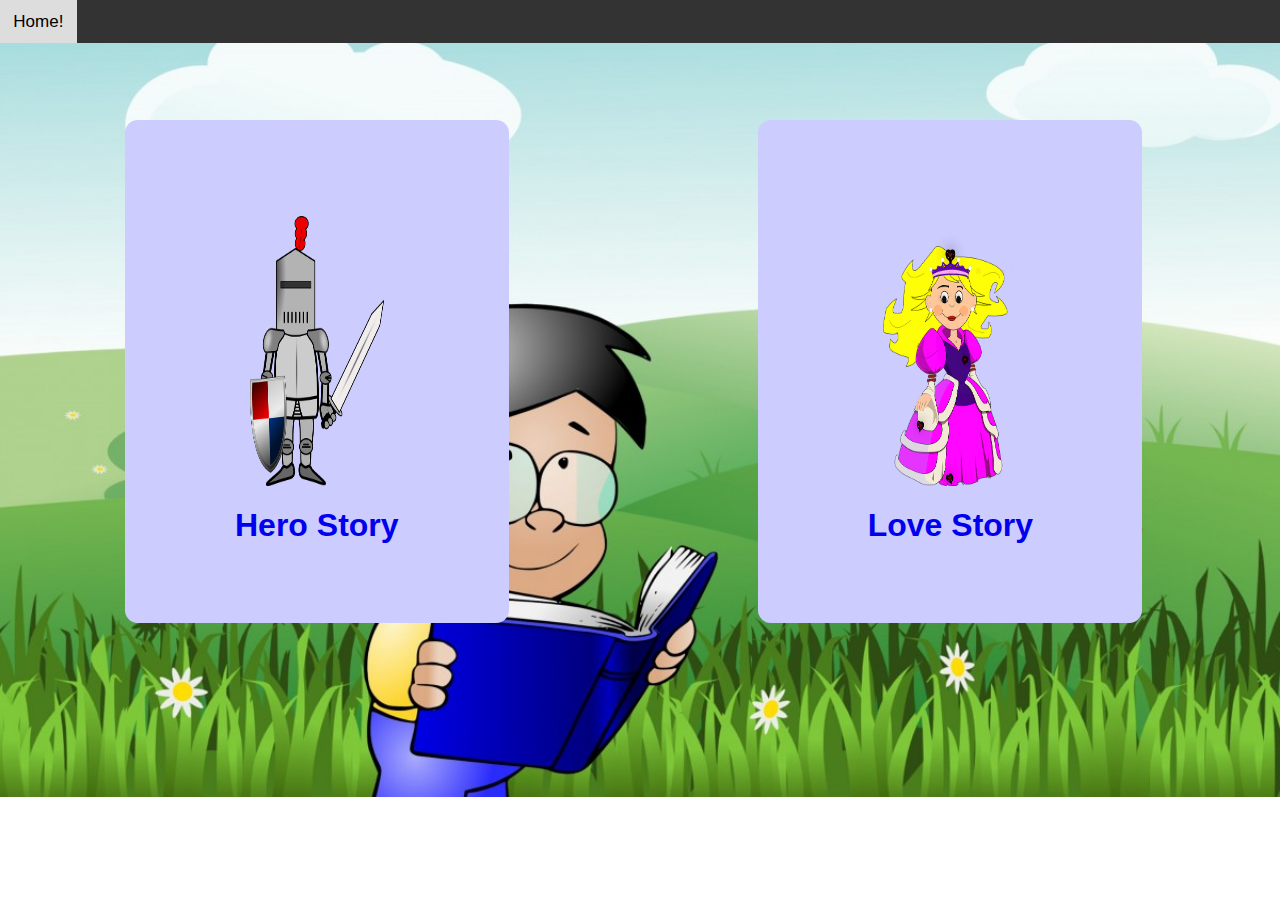
<file: index.html>
<html id="doc">
<head>
  <link rel="stylesheet" href="homestyle.css"/>
</head>
<body>
	
	
	<nav>
		<div class="topnav">
			<a id="btns">Home!</a>
			
		</div>
	</nav>
	<div id="icons">
		<a href="heroPage.html"><div id="hero" class="storyChoice">
			<img src="knight.png">
			<h1 class="title">Hero Story</h1>
		</div></a>
		<a href="lovePage.html"><div id="love" class="storyChoice">
			<img src="princess.png">
			<h1 class="title">Love Story</h1>
		</div></a>
	</div>
</body>
</html>
</file>
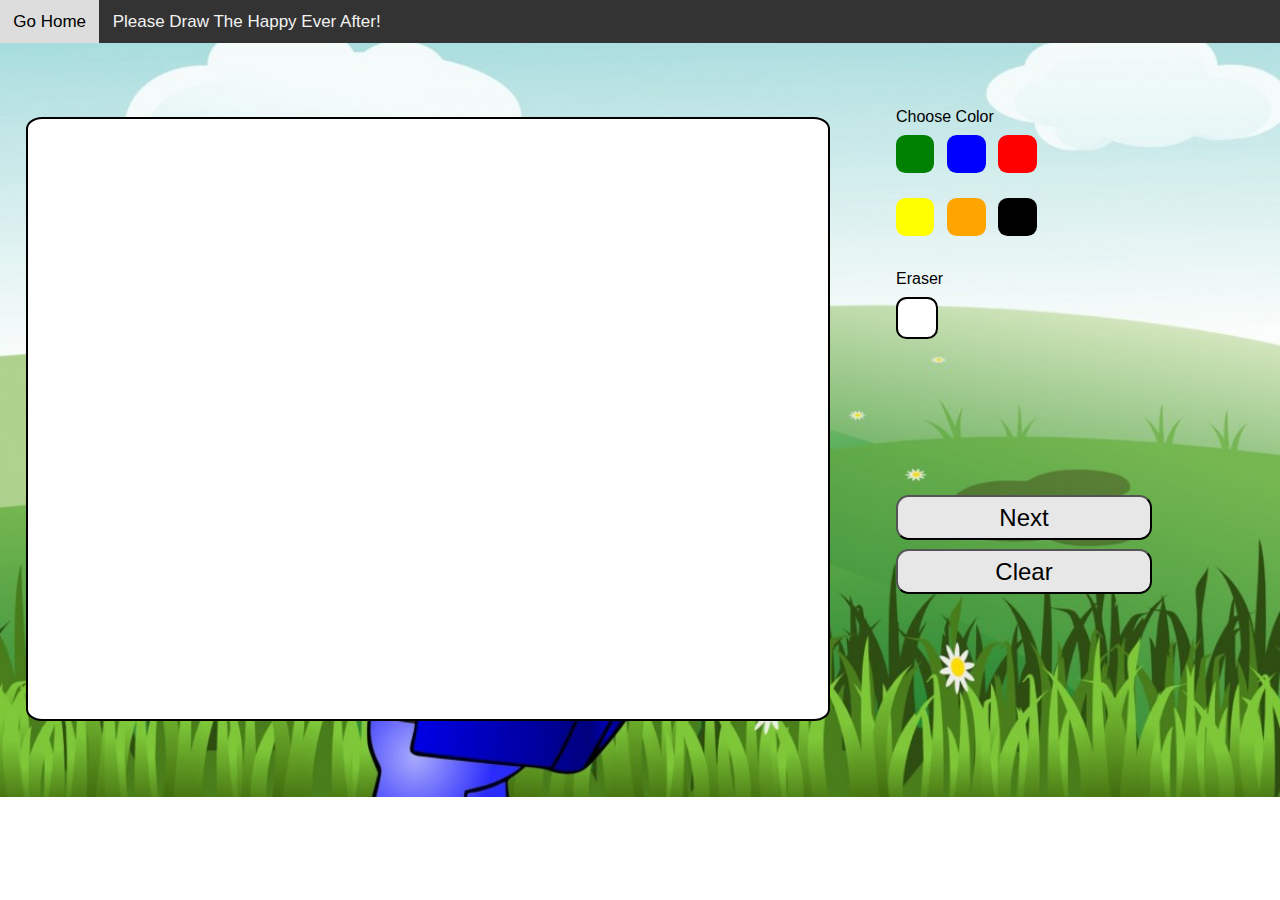
<file: happyend.html>
<html id="doc">
        <head>
          <link rel="stylesheet" href="drawingStyle.css">
          <script src="https://ajax.googleapis.com/ajax/libs/jquery/1.7.2/jquery.min.js" type="text/javascript"></script>
          <script src="java.js" type="text/javascript"></script>
        </head>
        <body onload="init()">
            <nav>
                <div class="topnav">
                    <a id="btns" href="index.html">Go Home</a>
                    <a id="btns" >Please Draw The Happy Ever After!</a>
                </div>
            </nav>
            <div>
                
            </div>
            <canvas id="can" name="can" width="800%" height="600%" style="border-radius:2%;position:absolute;top:13%;left:2%;border:2px solid;background:white;touch-action:none;"></canvas>
                <div style="position:absolute;top:12%;left:70%;">Choose Color</div>
                <div style="border-radius:25%;position:absolute;top:15%;left:70%;width:3vw;height:3vw;background:green;" id="green" onclick="color(this)"></div>
                <div style="border-radius:25%;position:absolute;top:15%;left:74%;width:3vw;height:3vw;background:blue;" id="blue" onclick="color(this)"></div>
                <div style="border-radius:25%;position:absolute;top:15%;left:78%;width:3vw;height:3vw;background:red;" id="red" onclick="color(this)"></div>
                <div style="border-radius:25%;position:absolute;top:22%;left:70%;width:3vw;height:3vw;background:yellow;" id="yellow" onclick="color(this)"></div>
                <div style="border-radius:25%;position:absolute;top:22%;left:74%;width:3vw;height:3vw;background:orange;" id="orange" onclick="color(this)"></div>
                <div style="border-radius:25%;position:absolute;top:22%;left:78%;width:3vw;height:3vw;background:black;" id="black" onclick="color(this)"></div>
                <div style="border-radius:25%;position:absolute;top:30%;left:70%;">Eraser</div>
                <div style="border-radius:25%;position:absolute;top:33%;left:70%;width:3vw;height:3vw;background:white;border:2px solid;" id="white" onclick="color(this)"></div>
            
                <input type="button" value="Next" name="image" class="buttons" id="btn" onclick="save()" style="position:absolute;top:55%;left:70%;">
        
                <input type="button" value="Clear" class="buttons" id="clr"  style="position:absolute;top:61%;left:70%;">
    
        </body>
        <script>
            
            function save(){
                    
                var canvas = document.getElementById("can");
                localStorage.setItem("ending", canvas.toDataURL());
                window.location.href = "showStory2.html";
            }
    
            document.getElementById("clr").addEventListener("click", function() {
            var m = confirm("Want to clear");
            if (m) {
                ctx.clearRect(0, 0, w, h);
                document.getElementById("canvasimg").style.display = "none";
            }
            });
    
            var canvas, ctx, flag = false,
            prevX = 0,
            currX = 0,
            prevY = 0,
            currY = 0,
            dot_flag = false;
    
            var x = "black",
            y = 10;
    
            function init() {
            canvas = document.getElementById('can');
            ctx = canvas.getContext("2d");
            w = canvas.width;
            h = canvas.height;
    
            canvas.addEventListener("mousemove", function (e) {
                findxy('move', e)
            }, false);
            canvas.addEventListener("mousedown", function (e) {
                findxy('down', e)
            }, false);
            canvas.addEventListener("mouseup", function (e) {
                findxy('up', e)
            }, false);
            canvas.addEventListener("mouseout", function (e) {
                findxy('out', e)
            }, false);
            canvas.addEventListener("touchstart", function (e) {
            mousePos = getTouchPos(canvas, e);
            var touch = e.touches[0];
            var mouseEvent = new MouseEvent("mousedown", {
            clientX: touch.clientX,
            clientY: touch.clientY
            });
            canvas.dispatchEvent(mouseEvent);
            }, false);
            canvas.addEventListener("touchend", function (e) {
            var mouseEvent = new MouseEvent("mouseup", {});
            canvas.dispatchEvent(mouseEvent);
            }, false);
            canvas.addEventListener("touchmove", function (e) {
            var touch = e.touches[0];
            var mouseEvent = new MouseEvent("mousemove", {
            clientX: touch.clientX,
            clientY: touch.clientY
            });
            canvas.dispatchEvent(mouseEvent);
            }, false);
            // Prevent scrolling when touching the canvas
            document.body.addEventListener("touchstart", function (e) {
            if (e.target == canvas) {
            e.preventDefault();
            }
            }, false);
            document.body.addEventListener("touchend", function (e) {
            if (e.target == canvas) {
            e.preventDefault();
            }
            }, false);
            document.body.addEventListener("touchmove", function (e) {
            if (e.target == canvas) {
            e.preventDefault();
            }
            }, false);
            }
    
            function color(obj) {
            switch (obj.id) {
                case "green":
                    x = "green";
                    break;
                case "blue":
                    x = "blue";
                    break;
                case "red":
                    x = "red";
                    break;
                case "yellow":
                    x = "yellow";
                    break;
                case "orange":
                    x = "orange";
                    break;
                case "black":
                    x = "black";
                    break;
                case "white":
                    x = "white";
                    break;
            }
            if (x == "white") y = 20;
            else y = 10;
    
            }
    
            function draw() {
    
            ctx.strokeStyle = x;
            ctx.arc(currX, currY, y, 20, Math.PI*2, true);
            ctx.lineWidth = y;
    
    
            // Set the line "cap" style to round, so lines at different angles can join into each other
            ctx.lineCap = "round";
            //ctx.lineJoin = "round";
    
    
            // Draw a filled line
            ctx.beginPath();
    
            // First, move to the old (previous) position
            ctx.moveTo(prevX,prevY);
    
            // Now draw a line to the current touch/pointer position
            ctx.lineTo(currX,currY);
    
            // Set the line thickness and draw the line
            ctx.lineWidth = y;
            ctx.stroke();
    
            ctx.closePath();
    
            // Update the last position to reference the current position
            prevX=currX;
            prevY=currY;
            }
    
    
    
    
    
    
            function findxy(res, e) {
            if (res == 'down') {
                prevX = currX;
                prevY = currY;
                currX = e.clientX - canvas.offsetLeft;
                currY = e.clientY - canvas.offsetTop;
    
                flag = true;
                dot_flag = true;
                if (dot_flag) {
                    ctx.beginPath();
                    ctx.fillStyle = x;
                    ctx.fillRect(currX, currY, 2, 2);
                    ctx.closePath();
                    dot_flag = false;
                }
            }
            if (res == 'up' || res == "out") {
                flag = false;
            }
            if (res == 'move') {
                if (flag) {
                    prevX = currX;
                    prevY = currY;
                    currX = e.clientX - canvas.offsetLeft;
                    currY = e.clientY - canvas.offsetTop;
                    draw();
                }
            }
            }
    
            // Get the position of a touch relative to the canvas
            function getTouchPos(canvasDom, touchEvent) {
            var rect = canvasDom.getBoundingClientRect();
            return {
            x: touchEvent.touches[0].clientX - rect.left,
            y: touchEvent.touches[0].clientY - rect.top
            };
            }
        </script>
        
    <html>
</file>
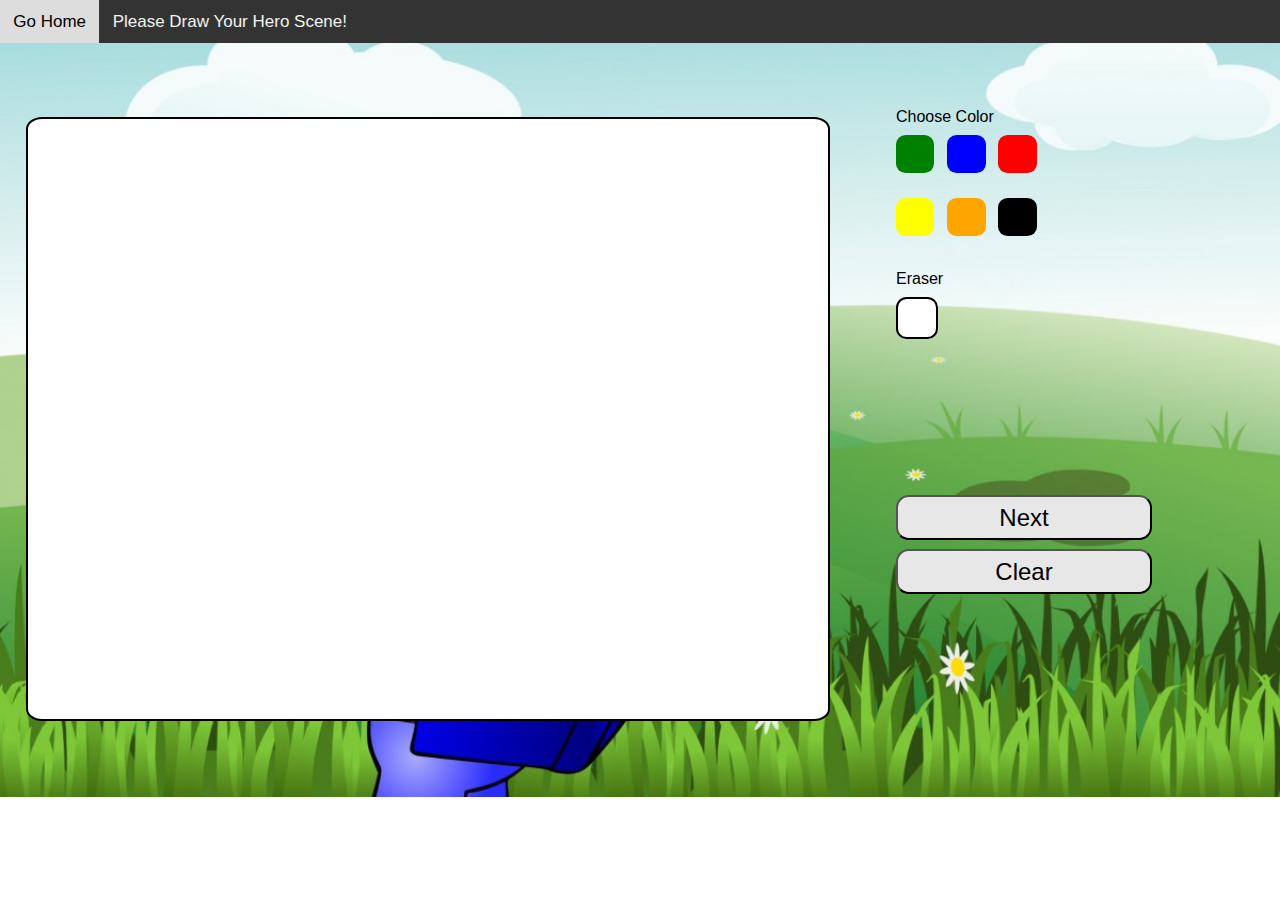
<file: heroPage.html>
<html id="doc">
	<head>
	  <link rel="stylesheet" href="drawingStyle.css">
      <script src="https://ajax.googleapis.com/ajax/libs/jquery/1.7.2/jquery.min.js" type="text/javascript"></script>
      <script src="java.js" type="text/javascript"></script>
	</head>
    <body onload="init()">
		<nav>
			<div class="topnav">
                <a id="btns" href="index.html">Go Home</a>
				<a id="btns" >Please Draw Your Hero Scene!</a>
			</div>
        </nav>
        <div>
            
        </div>
        <canvas id="can" name="can" width="800%" height="600%" style="border-radius:2%;position:absolute;top:13%;left:2%;border:2px solid;background:white;touch-action:none;"></canvas>
            <div style="position:absolute;top:12%;left:70%;">Choose Color</div>
            <div style="border-radius:25%;position:absolute;top:15%;left:70%;width:3vw;height:3vw;background:green;" id="green" onclick="color(this)"></div>
            <div style="border-radius:25%;position:absolute;top:15%;left:74%;width:3vw;height:3vw;background:blue;" id="blue" onclick="color(this)"></div>
            <div style="border-radius:25%;position:absolute;top:15%;left:78%;width:3vw;height:3vw;background:red;" id="red" onclick="color(this)"></div>
            <div style="border-radius:25%;position:absolute;top:22%;left:70%;width:3vw;height:3vw;background:yellow;" id="yellow" onclick="color(this)"></div>
            <div style="border-radius:25%;position:absolute;top:22%;left:74%;width:3vw;height:3vw;background:orange;" id="orange" onclick="color(this)"></div>
            <div style="border-radius:25%;position:absolute;top:22%;left:78%;width:3vw;height:3vw;background:black;" id="black" onclick="color(this)"></div>
            <div style="border-radius:25%;position:absolute;top:30%;left:70%;">Eraser</div>
            <div style="border-radius:25%;position:absolute;top:33%;left:70%;width:3vw;height:3vw;background:white;border:2px solid;" id="white" onclick="color(this)"></div>
        
        <input type="button" value="Next" name="image" class="buttons" id="btn" onclick="save()" style="position:absolute;top:55%;left:70%;">
        
        <input type="button" value="Clear" class="buttons" id="clr"  style="position:absolute;top:61%;left:70%;">

    </body>
    <script>
        
        function save(){
                
            var canvas = document.getElementById("can");
            localStorage.setItem("heroPicture", canvas.toDataURL());
            window.location.href = "villianPage.html";
        }

        document.getElementById("clr").addEventListener("click", function() {
        var m = confirm("Want to clear");
        if (m) {
            ctx.clearRect(0, 0, w, h);
            document.getElementById("canvasimg").style.display = "none";
        }
        });

        var canvas, ctx, flag = false,
        prevX = 0,
        currX = 0,
        prevY = 0,
        currY = 0,
        dot_flag = false;

        var x = "black",
        y = 10;

        function init() {
        canvas = document.getElementById('can');
        ctx = canvas.getContext("2d");
        w = canvas.width;
        h = canvas.height;

        canvas.addEventListener("mousemove", function (e) {
            findxy('move', e)
        }, false);
        canvas.addEventListener("mousedown", function (e) {
            findxy('down', e)
        }, false);
        canvas.addEventListener("mouseup", function (e) {
            findxy('up', e)
        }, false);
        canvas.addEventListener("mouseout", function (e) {
            findxy('out', e)
        }, false);
        canvas.addEventListener("touchstart", function (e) {
        mousePos = getTouchPos(canvas, e);
        var touch = e.touches[0];
        var mouseEvent = new MouseEvent("mousedown", {
        clientX: touch.clientX,
        clientY: touch.clientY
        });
        canvas.dispatchEvent(mouseEvent);
        }, false);
        canvas.addEventListener("touchend", function (e) {
        var mouseEvent = new MouseEvent("mouseup", {});
        canvas.dispatchEvent(mouseEvent);
        }, false);
        canvas.addEventListener("touchmove", function (e) {
        var touch = e.touches[0];
        var mouseEvent = new MouseEvent("mousemove", {
        clientX: touch.clientX,
        clientY: touch.clientY
        });
        canvas.dispatchEvent(mouseEvent);
        }, false);
        // Prevent scrolling when touching the canvas
        document.body.addEventListener("touchstart", function (e) {
        if (e.target == canvas) {
        e.preventDefault();
        }
        }, false);
        document.body.addEventListener("touchend", function (e) {
        if (e.target == canvas) {
        e.preventDefault();
        }
        }, false);
        document.body.addEventListener("touchmove", function (e) {
        if (e.target == canvas) {
        e.preventDefault();
        }
        }, false);
        }

        function color(obj) {
        switch (obj.id) {
            case "green":
                x = "green";
                break;
            case "blue":
                x = "blue";
                break;
            case "red":
                x = "red";
                break;
            case "yellow":
                x = "yellow";
                break;
            case "orange":
                x = "orange";
                break;
            case "black":
                x = "black";
                break;
            case "white":
                x = "white";
                break;
        }
        if (x == "white") y = 20;
        else y = 10;

        }

        function draw() {

        ctx.strokeStyle = x;
        ctx.arc(currX, currY, y, 20, Math.PI*2, true);
        ctx.lineWidth = y;


        // Set the line "cap" style to round, so lines at different angles can join into each other
        ctx.lineCap = "round";
        //ctx.lineJoin = "round";


        // Draw a filled line
        ctx.beginPath();

        // First, move to the old (previous) position
        ctx.moveTo(prevX,prevY);

        // Now draw a line to the current touch/pointer position
        ctx.lineTo(currX,currY);

        // Set the line thickness and draw the line
        ctx.lineWidth = y;
        ctx.stroke();

        ctx.closePath();

        // Update the last position to reference the current position
        prevX=currX;
        prevY=currY;
        }






        function findxy(res, e) {
        if (res == 'down') {
            prevX = currX;
            prevY = currY;
            currX = e.clientX - canvas.offsetLeft;
            currY = e.clientY - canvas.offsetTop;

            flag = true;
            dot_flag = true;
            if (dot_flag) {
                ctx.beginPath();
                ctx.fillStyle = x;
                ctx.fillRect(currX, currY, 2, 2);
                ctx.closePath();
                dot_flag = false;
            }
        }
        if (res == 'up' || res == "out") {
            flag = false;
        }
        if (res == 'move') {
            if (flag) {
                prevX = currX;
                prevY = currY;
                currX = e.clientX - canvas.offsetLeft;
                currY = e.clientY - canvas.offsetTop;
                draw();
            }
        }
        }

        // Get the position of a touch relative to the canvas
        function getTouchPos(canvasDom, touchEvent) {
        var rect = canvasDom.getBoundingClientRect();
        return {
        x: touchEvent.touches[0].clientX - rect.left,
        y: touchEvent.touches[0].clientY - rect.top
        };
        }
    </script>
    
<html>
</file>
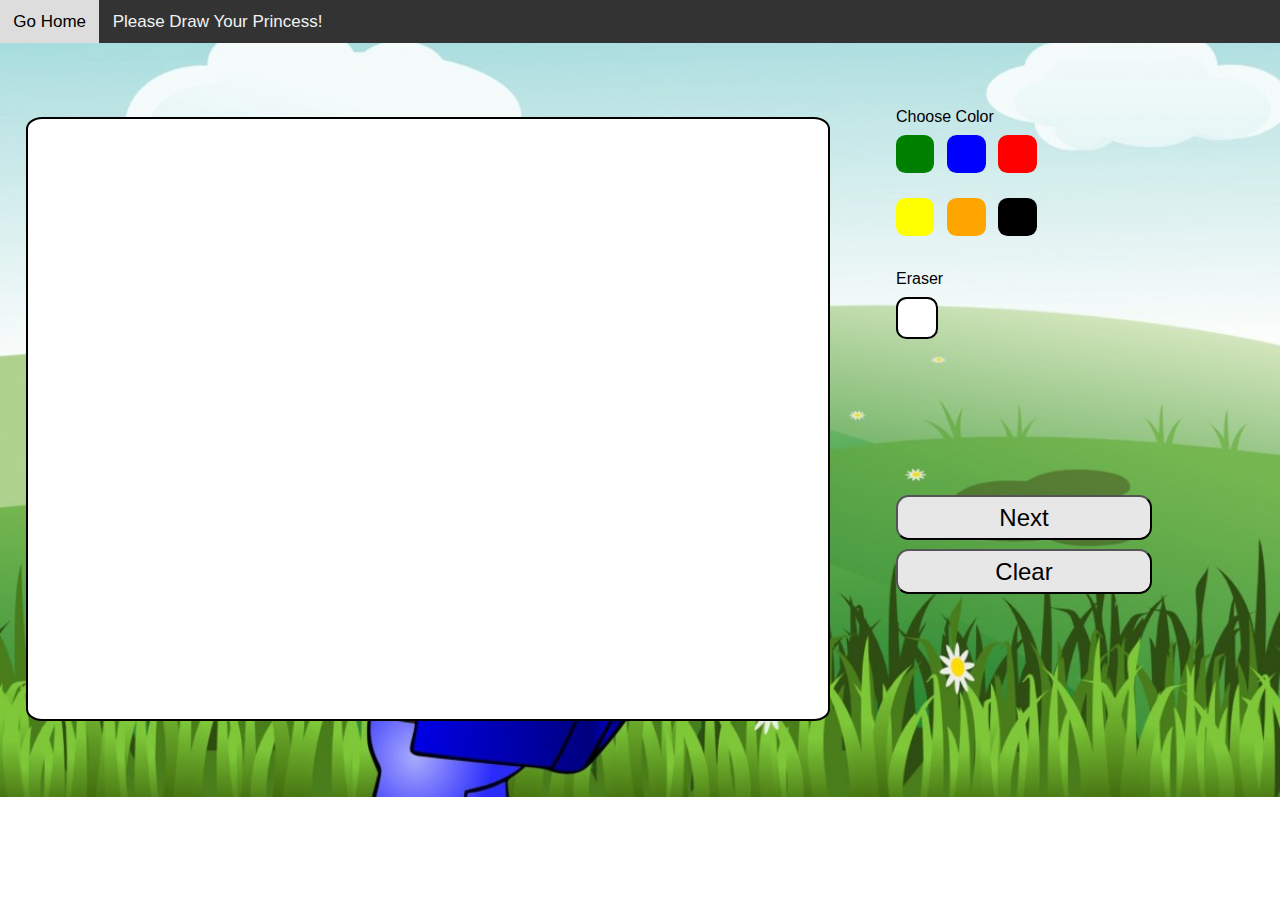
<file: LovePage.html>
<html id="doc">
        <head>
          <link rel="stylesheet" href="drawingStyle.css">
          <script src="https://ajax.googleapis.com/ajax/libs/jquery/1.7.2/jquery.min.js" type="text/javascript"></script>
          <script src="java.js" type="text/javascript"></script>
        </head>
        <body onload="init()">
            <nav>
                <div class="topnav">
                    <a id="btns" href="index.html">Go Home</a>
                    <a id="btns" >Please Draw Your Princess!</a>
                </div>
            </nav>
            <div>
                
            </div>
            <canvas id="can" name="can" width="800%" height="600%" style="border-radius:2%;position:absolute;top:13%;left:2%;border:2px solid;background:white;touch-action:none;"></canvas>
                <div style="position:absolute;top:12%;left:70%;">Choose Color</div>
                <div style="border-radius:25%;position:absolute;top:15%;left:70%;width:3vw;height:3vw;background:green;" id="green" onclick="color(this)"></div>
                <div style="border-radius:25%;position:absolute;top:15%;left:74%;width:3vw;height:3vw;background:blue;" id="blue" onclick="color(this)"></div>
                <div style="border-radius:25%;position:absolute;top:15%;left:78%;width:3vw;height:3vw;background:red;" id="red" onclick="color(this)"></div>
                <div style="border-radius:25%;position:absolute;top:22%;left:70%;width:3vw;height:3vw;background:yellow;" id="yellow" onclick="color(this)"></div>
                <div style="border-radius:25%;position:absolute;top:22%;left:74%;width:3vw;height:3vw;background:orange;" id="orange" onclick="color(this)"></div>
                <div style="border-radius:25%;position:absolute;top:22%;left:78%;width:3vw;height:3vw;background:black;" id="black" onclick="color(this)"></div>
                <div style="border-radius:25%;position:absolute;top:30%;left:70%;">Eraser</div>
                <div style="border-radius:25%;position:absolute;top:33%;left:70%;width:3vw;height:3vw;background:white;border:2px solid;" id="white" onclick="color(this)"></div>
            
                <input type="button" value="Next" name="image" class="buttons" id="btn" onclick="save()" style="position:absolute;top:55%;left:70%;">
        
                <input type="button" value="Clear" class="buttons" id="clr"  style="position:absolute;top:61%;left:70%;">
    
        </body>
        <script>
            
            function save(){
                    
                var canvas = document.getElementById("can");
                localStorage.setItem("princess", canvas.toDataURL());
                window.location.href = "prince.html";
            }
    
            document.getElementById("clr").addEventListener("click", function() {
            var m = confirm("Want to clear");
            if (m) {
                ctx.clearRect(0, 0, w, h);
                document.getElementById("canvasimg").style.display = "none";
            }
            });
    
            var canvas, ctx, flag = false,
            prevX = 0,
            currX = 0,
            prevY = 0,
            currY = 0,
            dot_flag = false;
    
            var x = "black",
            y = 10;
    
            function init() {
            canvas = document.getElementById('can');
            ctx = canvas.getContext("2d");
            w = canvas.width;
            h = canvas.height;
    
            canvas.addEventListener("mousemove", function (e) {
                findxy('move', e)
            }, false);
            canvas.addEventListener("mousedown", function (e) {
                findxy('down', e)
            }, false);
            canvas.addEventListener("mouseup", function (e) {
                findxy('up', e)
            }, false);
            canvas.addEventListener("mouseout", function (e) {
                findxy('out', e)
            }, false);
            canvas.addEventListener("touchstart", function (e) {
            mousePos = getTouchPos(canvas, e);
            var touch = e.touches[0];
            var mouseEvent = new MouseEvent("mousedown", {
            clientX: touch.clientX,
            clientY: touch.clientY
            });
            canvas.dispatchEvent(mouseEvent);
            }, false);
            canvas.addEventListener("touchend", function (e) {
            var mouseEvent = new MouseEvent("mouseup", {});
            canvas.dispatchEvent(mouseEvent);
            }, false);
            canvas.addEventListener("touchmove", function (e) {
            var touch = e.touches[0];
            var mouseEvent = new MouseEvent("mousemove", {
            clientX: touch.clientX,
            clientY: touch.clientY
            });
            canvas.dispatchEvent(mouseEvent);
            }, false);
            // Prevent scrolling when touching the canvas
            document.body.addEventListener("touchstart", function (e) {
            if (e.target == canvas) {
            e.preventDefault();
            }
            }, false);
            document.body.addEventListener("touchend", function (e) {
            if (e.target == canvas) {
            e.preventDefault();
            }
            }, false);
            document.body.addEventListener("touchmove", function (e) {
            if (e.target == canvas) {
            e.preventDefault();
            }
            }, false);
            }
    
            function color(obj) {
            switch (obj.id) {
                case "green":
                    x = "green";
                    break;
                case "blue":
                    x = "blue";
                    break;
                case "red":
                    x = "red";
                    break;
                case "yellow":
                    x = "yellow";
                    break;
                case "orange":
                    x = "orange";
                    break;
                case "black":
                    x = "black";
                    break;
                case "white":
                    x = "white";
                    break;
            }
            if (x == "white") y = 20;
            else y = 10;
    
            }
    
            function draw() {
    
            ctx.strokeStyle = x;
            ctx.arc(currX, currY, y, 20, Math.PI*2, true);
            ctx.lineWidth = y;
    
    
            // Set the line "cap" style to round, so lines at different angles can join into each other
            ctx.lineCap = "round";
            //ctx.lineJoin = "round";
    
    
            // Draw a filled line
            ctx.beginPath();
    
            // First, move to the old (previous) position
            ctx.moveTo(prevX,prevY);
    
            // Now draw a line to the current touch/pointer position
            ctx.lineTo(currX,currY);
    
            // Set the line thickness and draw the line
            ctx.lineWidth = y;
            ctx.stroke();
    
            ctx.closePath();
    
            // Update the last position to reference the current position
            prevX=currX;
            prevY=currY;
            }
    
    
    
    
    
    
            function findxy(res, e) {
            if (res == 'down') {
                prevX = currX;
                prevY = currY;
                currX = e.clientX - canvas.offsetLeft;
                currY = e.clientY - canvas.offsetTop;
    
                flag = true;
                dot_flag = true;
                if (dot_flag) {
                    ctx.beginPath();
                    ctx.fillStyle = x;
                    ctx.fillRect(currX, currY, 2, 2);
                    ctx.closePath();
                    dot_flag = false;
                }
            }
            if (res == 'up' || res == "out") {
                flag = false;
            }
            if (res == 'move') {
                if (flag) {
                    prevX = currX;
                    prevY = currY;
                    currX = e.clientX - canvas.offsetLeft;
                    currY = e.clientY - canvas.offsetTop;
                    draw();
                }
            }
            }
    
            // Get the position of a touch relative to the canvas
            function getTouchPos(canvasDom, touchEvent) {
            var rect = canvasDom.getBoundingClientRect();
            return {
            x: touchEvent.touches[0].clientX - rect.left,
            y: touchEvent.touches[0].clientY - rect.top
            };
            }
        </script>
        
    <html>
</file>
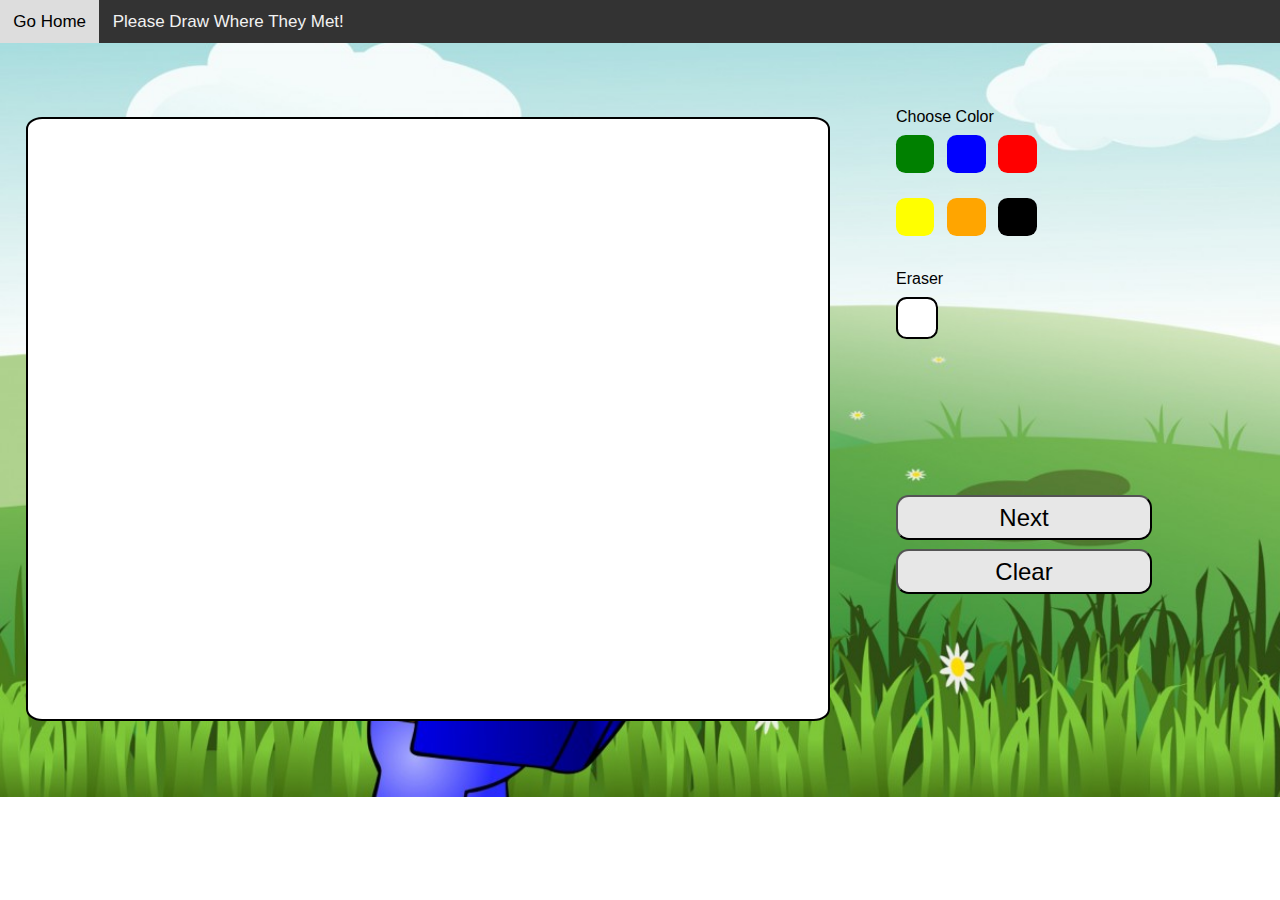
<file: meeting.html>
<html id="doc">
        <head>
          <link rel="stylesheet" href="drawingStyle.css">
          <script src="https://ajax.googleapis.com/ajax/libs/jquery/1.7.2/jquery.min.js" type="text/javascript"></script>
          <script src="java.js" type="text/javascript"></script>
        </head>
        <body onload="init()">
            <nav>
                <div class="topnav">
                    <a id="btns" href="index.html">Go Home</a>
                    <a id="btns" >Please Draw Where They Met!</a>
                </div>
            </nav>
            <div>
                
            </div>
            <canvas id="can" name="can" width="800%" height="600%" style="border-radius:2%;position:absolute;top:13%;left:2%;border:2px solid;background:white;touch-action:none;"></canvas>
                <div style="position:absolute;top:12%;left:70%;">Choose Color</div>
                <div style="border-radius:25%;position:absolute;top:15%;left:70%;width:3vw;height:3vw;background:green;" id="green" onclick="color(this)"></div>
                <div style="border-radius:25%;position:absolute;top:15%;left:74%;width:3vw;height:3vw;background:blue;" id="blue" onclick="color(this)"></div>
                <div style="border-radius:25%;position:absolute;top:15%;left:78%;width:3vw;height:3vw;background:red;" id="red" onclick="color(this)"></div>
                <div style="border-radius:25%;position:absolute;top:22%;left:70%;width:3vw;height:3vw;background:yellow;" id="yellow" onclick="color(this)"></div>
                <div style="border-radius:25%;position:absolute;top:22%;left:74%;width:3vw;height:3vw;background:orange;" id="orange" onclick="color(this)"></div>
                <div style="border-radius:25%;position:absolute;top:22%;left:78%;width:3vw;height:3vw;background:black;" id="black" onclick="color(this)"></div>
                <div style="border-radius:25%;position:absolute;top:30%;left:70%;">Eraser</div>
                <div style="border-radius:25%;position:absolute;top:33%;left:70%;width:3vw;height:3vw;background:white;border:2px solid;" id="white" onclick="color(this)"></div>
            
                <input type="button" value="Next" name="image" class="buttons" id="btn" onclick="save()" style="position:absolute;top:55%;left:70%;">
        
                <input type="button" value="Clear" class="buttons" id="clr"  style="position:absolute;top:61%;left:70%;">
    
        </body>
        <script>
            
            function save(){
                    
                var canvas = document.getElementById("can");
                localStorage.setItem("meeting", canvas.toDataURL());
                window.location.href = "wedding.html";
            }
    
            document.getElementById("clr").addEventListener("click", function() {
            var m = confirm("Want to clear");
            if (m) {
                ctx.clearRect(0, 0, w, h);
                document.getElementById("canvasimg").style.display = "none";
            }
            });
    
            var canvas, ctx, flag = false,
            prevX = 0,
            currX = 0,
            prevY = 0,
            currY = 0,
            dot_flag = false;
    
            var x = "black",
            y = 10;
    
            function init() {
            canvas = document.getElementById('can');
            ctx = canvas.getContext("2d");
            w = canvas.width;
            h = canvas.height;
    
            canvas.addEventListener("mousemove", function (e) {
                findxy('move', e)
            }, false);
            canvas.addEventListener("mousedown", function (e) {
                findxy('down', e)
            }, false);
            canvas.addEventListener("mouseup", function (e) {
                findxy('up', e)
            }, false);
            canvas.addEventListener("mouseout", function (e) {
                findxy('out', e)
            }, false);
            canvas.addEventListener("touchstart", function (e) {
            mousePos = getTouchPos(canvas, e);
            var touch = e.touches[0];
            var mouseEvent = new MouseEvent("mousedown", {
            clientX: touch.clientX,
            clientY: touch.clientY
            });
            canvas.dispatchEvent(mouseEvent);
            }, false);
            canvas.addEventListener("touchend", function (e) {
            var mouseEvent = new MouseEvent("mouseup", {});
            canvas.dispatchEvent(mouseEvent);
            }, false);
            canvas.addEventListener("touchmove", function (e) {
            var touch = e.touches[0];
            var mouseEvent = new MouseEvent("mousemove", {
            clientX: touch.clientX,
            clientY: touch.clientY
            });
            canvas.dispatchEvent(mouseEvent);
            }, false);
            // Prevent scrolling when touching the canvas
            document.body.addEventListener("touchstart", function (e) {
            if (e.target == canvas) {
            e.preventDefault();
            }
            }, false);
            document.body.addEventListener("touchend", function (e) {
            if (e.target == canvas) {
            e.preventDefault();
            }
            }, false);
            document.body.addEventListener("touchmove", function (e) {
            if (e.target == canvas) {
            e.preventDefault();
            }
            }, false);
            }
    
            function color(obj) {
            switch (obj.id) {
                case "green":
                    x = "green";
                    break;
                case "blue":
                    x = "blue";
                    break;
                case "red":
                    x = "red";
                    break;
                case "yellow":
                    x = "yellow";
                    break;
                case "orange":
                    x = "orange";
                    break;
                case "black":
                    x = "black";
                    break;
                case "white":
                    x = "white";
                    break;
            }
            if (x == "white") y = 20;
            else y = 10;
    
            }
    
            function draw() {
    
            ctx.strokeStyle = x;
            ctx.arc(currX, currY, y, 20, Math.PI*2, true);
            ctx.lineWidth = y;
    
    
            // Set the line "cap" style to round, so lines at different angles can join into each other
            ctx.lineCap = "round";
            //ctx.lineJoin = "round";
    
    
            // Draw a filled line
            ctx.beginPath();
    
            // First, move to the old (previous) position
            ctx.moveTo(prevX,prevY);
    
            // Now draw a line to the current touch/pointer position
            ctx.lineTo(currX,currY);
    
            // Set the line thickness and draw the line
            ctx.lineWidth = y;
            ctx.stroke();
    
            ctx.closePath();
    
            // Update the last position to reference the current position
            prevX=currX;
            prevY=currY;
            }
    
    
    
    
    
    
            function findxy(res, e) {
            if (res == 'down') {
                prevX = currX;
                prevY = currY;
                currX = e.clientX - canvas.offsetLeft;
                currY = e.clientY - canvas.offsetTop;
    
                flag = true;
                dot_flag = true;
                if (dot_flag) {
                    ctx.beginPath();
                    ctx.fillStyle = x;
                    ctx.fillRect(currX, currY, 2, 2);
                    ctx.closePath();
                    dot_flag = false;
                }
            }
            if (res == 'up' || res == "out") {
                flag = false;
            }
            if (res == 'move') {
                if (flag) {
                    prevX = currX;
                    prevY = currY;
                    currX = e.clientX - canvas.offsetLeft;
                    currY = e.clientY - canvas.offsetTop;
                    draw();
                }
            }
            }
    
            // Get the position of a touch relative to the canvas
            function getTouchPos(canvasDom, touchEvent) {
            var rect = canvasDom.getBoundingClientRect();
            return {
            x: touchEvent.touches[0].clientX - rect.left,
            y: touchEvent.touches[0].clientY - rect.top
            };
            }
        </script>
        
    <html>
</file>
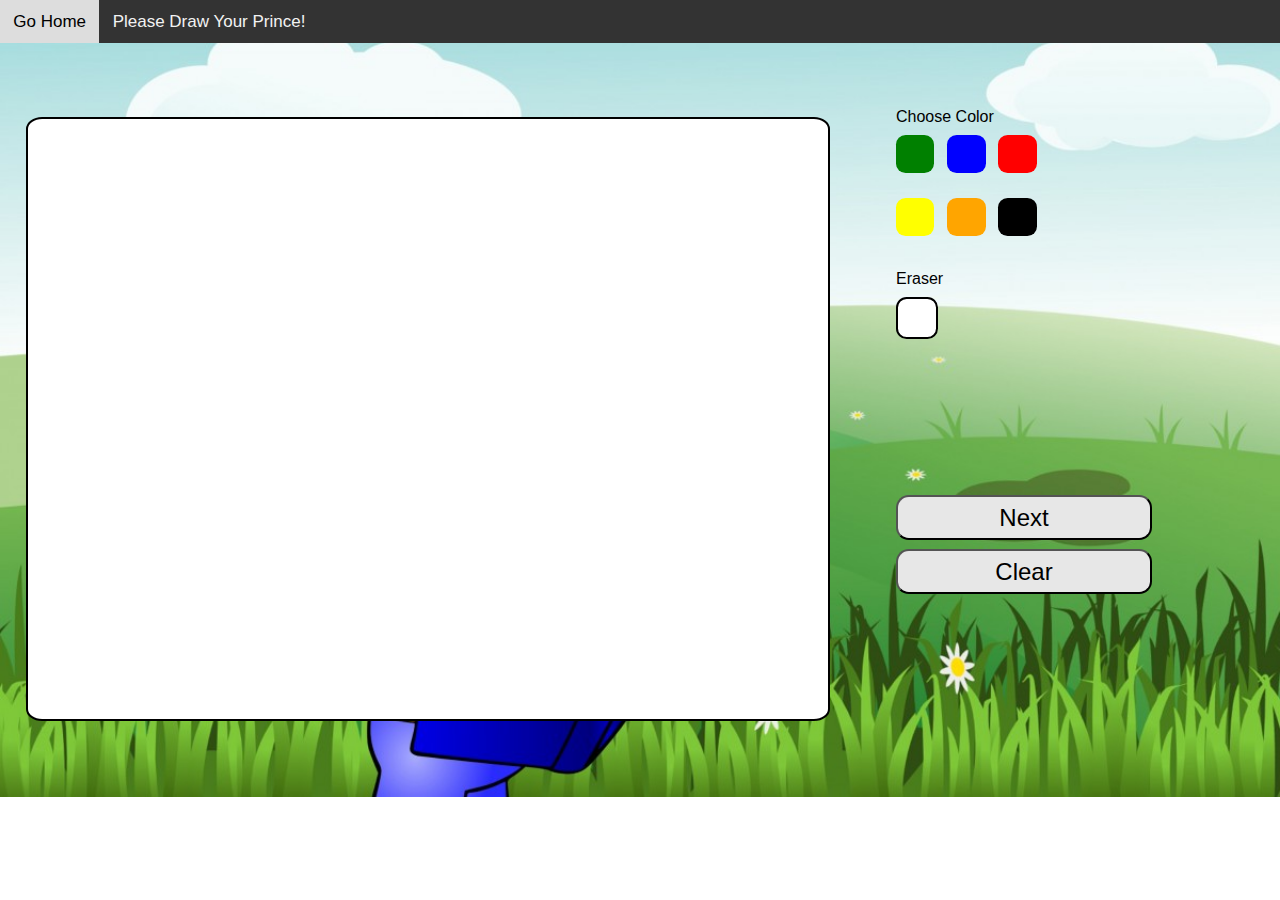
<file: prince.html>
<html id="doc">
        <head>
          <link rel="stylesheet" href="drawingStyle.css">
          <script src="https://ajax.googleapis.com/ajax/libs/jquery/1.7.2/jquery.min.js" type="text/javascript"></script>
          <script src="java.js" type="text/javascript"></script>
        </head>
        <body onload="init()">
            <nav>
                <div class="topnav">
                    <a id="btns" href="index.html">Go Home</a>
                    <a id="btns" >Please Draw Your Prince!</a>
                </div>
            </nav>
            <div>
                
            </div>
            <canvas id="can" name="can" width="800%" height="600%" style="border-radius:2%;position:absolute;top:13%;left:2%;border:2px solid;background:white;touch-action:none;"></canvas>
                <div style="position:absolute;top:12%;left:70%;">Choose Color</div>
                <div style="border-radius:25%;position:absolute;top:15%;left:70%;width:3vw;height:3vw;background:green;" id="green" onclick="color(this)"></div>
                <div style="border-radius:25%;position:absolute;top:15%;left:74%;width:3vw;height:3vw;background:blue;" id="blue" onclick="color(this)"></div>
                <div style="border-radius:25%;position:absolute;top:15%;left:78%;width:3vw;height:3vw;background:red;" id="red" onclick="color(this)"></div>
                <div style="border-radius:25%;position:absolute;top:22%;left:70%;width:3vw;height:3vw;background:yellow;" id="yellow" onclick="color(this)"></div>
                <div style="border-radius:25%;position:absolute;top:22%;left:74%;width:3vw;height:3vw;background:orange;" id="orange" onclick="color(this)"></div>
                <div style="border-radius:25%;position:absolute;top:22%;left:78%;width:3vw;height:3vw;background:black;" id="black" onclick="color(this)"></div>
                <div style="border-radius:25%;position:absolute;top:30%;left:70%;">Eraser</div>
                <div style="border-radius:25%;position:absolute;top:33%;left:70%;width:3vw;height:3vw;background:white;border:2px solid;" id="white" onclick="color(this)"></div>
            
                <input type="button" value="Next" name="image" class="buttons" id="btn" onclick="save()" style="position:absolute;top:55%;left:70%;">
        
                <input type="button" value="Clear" class="buttons" id="clr"  style="position:absolute;top:61%;left:70%;">

        </body>
        <script>
            
            function save(){
                    
                var canvas = document.getElementById("can");
                localStorage.setItem("prince", canvas.toDataURL());
                window.location.href = "meeting.html";
            }
    
            document.getElementById("clr").addEventListener("click", function() {
            var m = confirm("Want to clear");
            if (m) {
                ctx.clearRect(0, 0, w, h);
                document.getElementById("canvasimg").style.display = "none";
            }
            });
    
            var canvas, ctx, flag = false,
            prevX = 0,
            currX = 0,
            prevY = 0,
            currY = 0,
            dot_flag = false;
    
            var x = "black",
            y = 10;
    
            function init() {
            canvas = document.getElementById('can');
            ctx = canvas.getContext("2d");
            w = canvas.width;
            h = canvas.height;
    
            canvas.addEventListener("mousemove", function (e) {
                findxy('move', e)
            }, false);
            canvas.addEventListener("mousedown", function (e) {
                findxy('down', e)
            }, false);
            canvas.addEventListener("mouseup", function (e) {
                findxy('up', e)
            }, false);
            canvas.addEventListener("mouseout", function (e) {
                findxy('out', e)
            }, false);
            canvas.addEventListener("touchstart", function (e) {
            mousePos = getTouchPos(canvas, e);
            var touch = e.touches[0];
            var mouseEvent = new MouseEvent("mousedown", {
            clientX: touch.clientX,
            clientY: touch.clientY
            });
            canvas.dispatchEvent(mouseEvent);
            }, false);
            canvas.addEventListener("touchend", function (e) {
            var mouseEvent = new MouseEvent("mouseup", {});
            canvas.dispatchEvent(mouseEvent);
            }, false);
            canvas.addEventListener("touchmove", function (e) {
            var touch = e.touches[0];
            var mouseEvent = new MouseEvent("mousemove", {
            clientX: touch.clientX,
            clientY: touch.clientY
            });
            canvas.dispatchEvent(mouseEvent);
            }, false);
            // Prevent scrolling when touching the canvas
            document.body.addEventListener("touchstart", function (e) {
            if (e.target == canvas) {
            e.preventDefault();
            }
            }, false);
            document.body.addEventListener("touchend", function (e) {
            if (e.target == canvas) {
            e.preventDefault();
            }
            }, false);
            document.body.addEventListener("touchmove", function (e) {
            if (e.target == canvas) {
            e.preventDefault();
            }
            }, false);
            }
    
            function color(obj) {
            switch (obj.id) {
                case "green":
                    x = "green";
                    break;
                case "blue":
                    x = "blue";
                    break;
                case "red":
                    x = "red";
                    break;
                case "yellow":
                    x = "yellow";
                    break;
                case "orange":
                    x = "orange";
                    break;
                case "black":
                    x = "black";
                    break;
                case "white":
                    x = "white";
                    break;
            }
            if (x == "white") y = 20;
            else y = 10;
    
            }
    
            function draw() {
    
            ctx.strokeStyle = x;
            ctx.arc(currX, currY, y, 20, Math.PI*2, true);
            ctx.lineWidth = y;
    
    
            // Set the line "cap" style to round, so lines at different angles can join into each other
            ctx.lineCap = "round";
            //ctx.lineJoin = "round";
    
    
            // Draw a filled line
            ctx.beginPath();
    
            // First, move to the old (previous) position
            ctx.moveTo(prevX,prevY);
    
            // Now draw a line to the current touch/pointer position
            ctx.lineTo(currX,currY);
    
            // Set the line thickness and draw the line
            ctx.lineWidth = y;
            ctx.stroke();
    
            ctx.closePath();
    
            // Update the last position to reference the current position
            prevX=currX;
            prevY=currY;
            }
    
    
    
    
    
    
            function findxy(res, e) {
            if (res == 'down') {
                prevX = currX;
                prevY = currY;
                currX = e.clientX - canvas.offsetLeft;
                currY = e.clientY - canvas.offsetTop;
    
                flag = true;
                dot_flag = true;
                if (dot_flag) {
                    ctx.beginPath();
                    ctx.fillStyle = x;
                    ctx.fillRect(currX, currY, 2, 2);
                    ctx.closePath();
                    dot_flag = false;
                }
            }
            if (res == 'up' || res == "out") {
                flag = false;
            }
            if (res == 'move') {
                if (flag) {
                    prevX = currX;
                    prevY = currY;
                    currX = e.clientX - canvas.offsetLeft;
                    currY = e.clientY - canvas.offsetTop;
                    draw();
                }
            }
            }
    
            // Get the position of a touch relative to the canvas
            function getTouchPos(canvasDom, touchEvent) {
            var rect = canvasDom.getBoundingClientRect();
            return {
            x: touchEvent.touches[0].clientX - rect.left,
            y: touchEvent.touches[0].clientY - rect.top
            };
            }
        </script>
        
    <html>
</file>
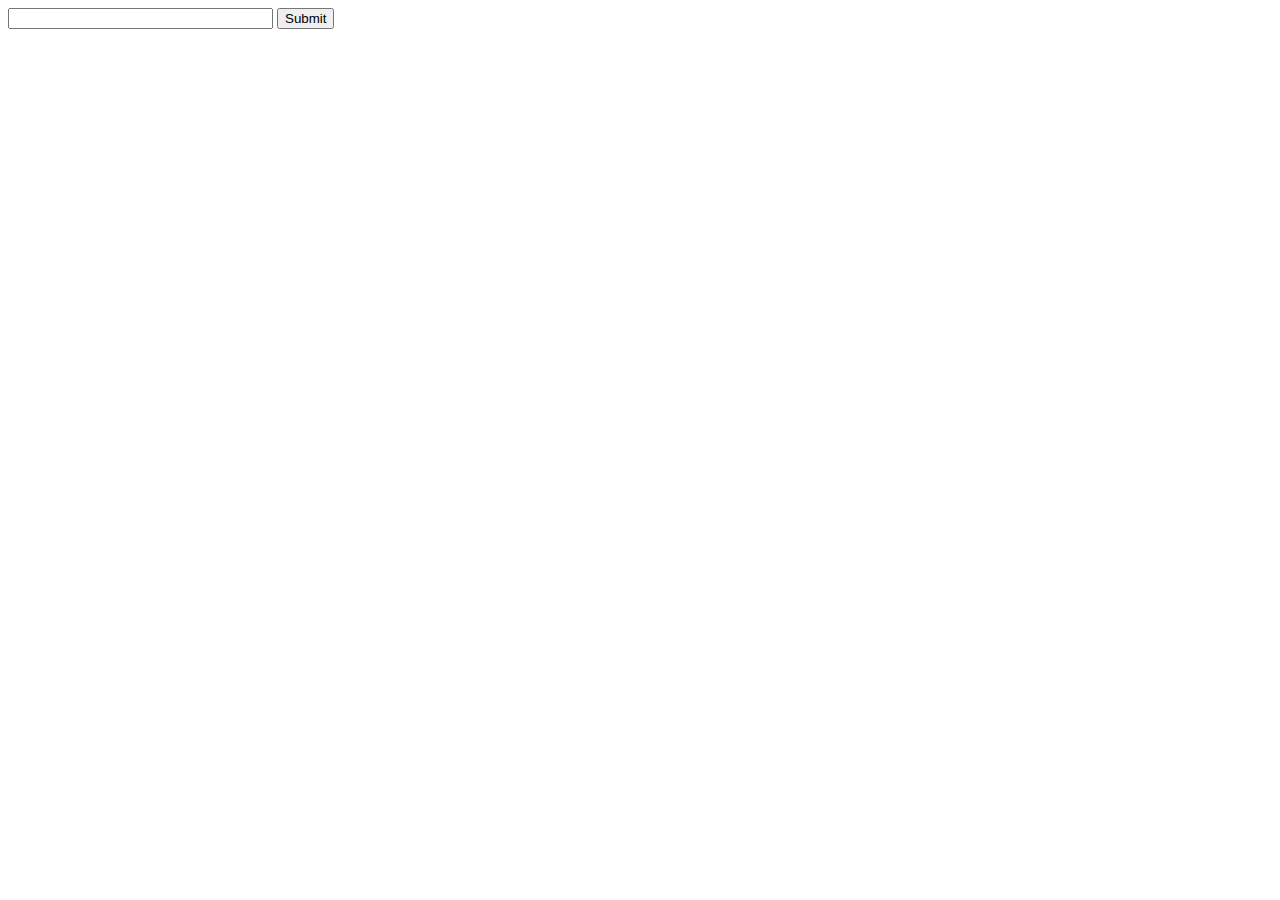
<file: test.html>
<!DOCTYPE html>
<html>
<body>
<form  method="post" name="myform" action="test.php">
        <input type="text" name="mytext" maxlength="80" size="30">
        <input type="submit" value="Submit" >
    </form>
</body>
</html>
</file>
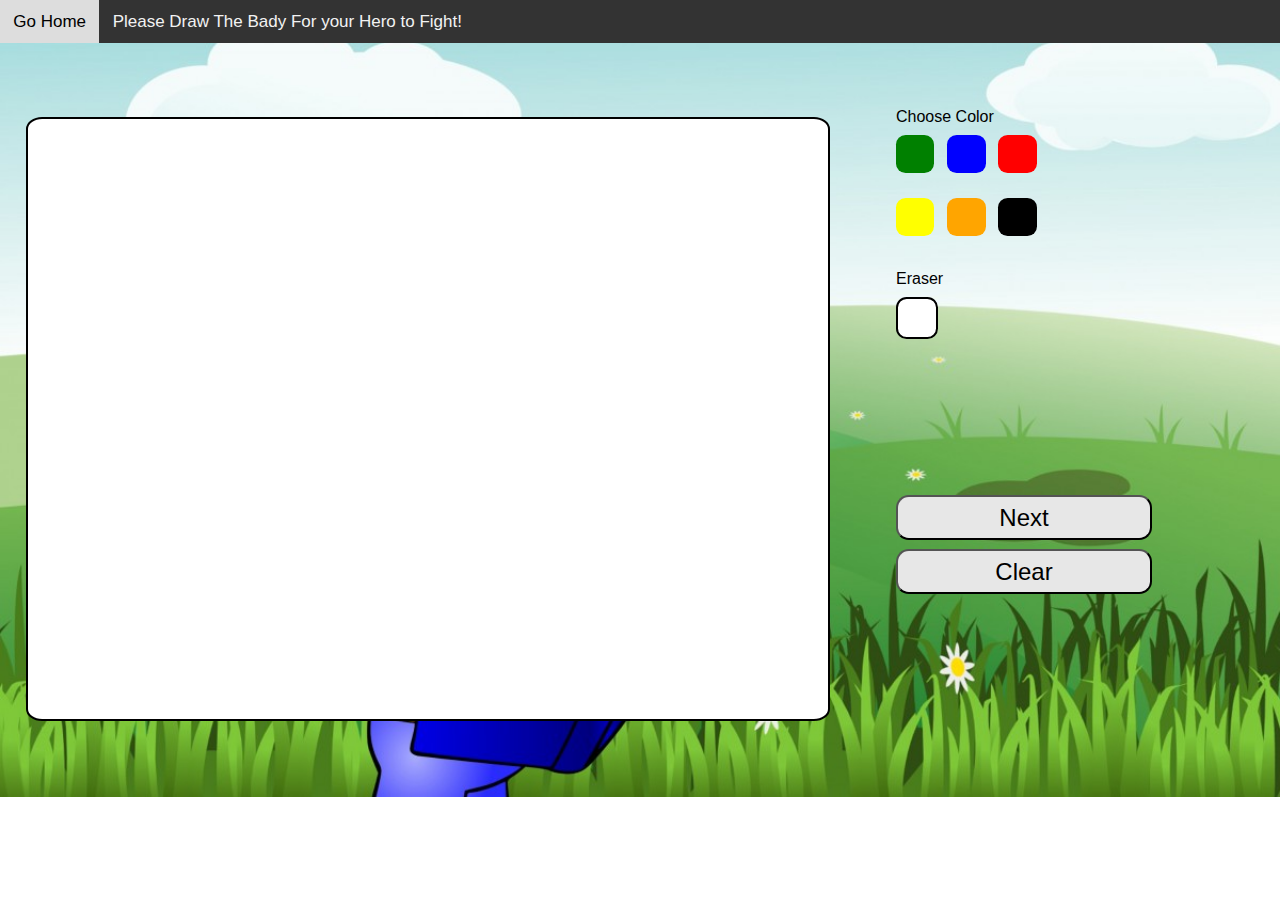
<file: villianPage.html>
<html id="doc">
        <head>
          <link rel="stylesheet" href="drawingStyle.css">
          <script src="https://ajax.googleapis.com/ajax/libs/jquery/1.7.2/jquery.min.js" type="text/javascript"></script>
          
          <script src="java.js" type="text/javascript"></script>
        </head>
        <body onload="init()">
            <nav>
                <div class="topnav">
                    <a id="btns" href="index.html">Go Home</a>
                    <a id="btns" >Please Draw The Bady For your Hero to Fight!</a>
                </div>
            </nav>
            <div>
                
            </div>
            <canvas id="can" name="can" width="800%" height="600%" style="border-radius:2%;position:absolute;top:13%;left:2%;border:2px solid;background:white;touch-action:none;"></canvas>
            <div class="colours" style="position:absolute;top:12%;left:70%;">Choose Color</div>
            <div class="colours" style="border-radius:25%;position:absolute;top:15%;left:70%;width:3vw;height:3vw;background:green;" id="green" onclick="color(this)"></div>
            <div class="colours" style="border-radius:25%;position:absolute;top:15%;left:74%;width:3vw;height:3vw;background:blue;" id="blue" onclick="color(this)"></div>
            <div class="colours" style="border-radius:25%;position:absolute;top:15%;left:78%;width:3vw;height:3vw;background:red;" id="red" onclick="color(this)"></div>
            <div class="colours" style="border-radius:25%;position:absolute;top:22%;left:70%;width:3vw;height:3vw;background:yellow;" id="yellow" onclick="color(this)"></div>
            <div class="colours" style="border-radius:25%;position:absolute;top:22%;left:74%;width:3vw;height:3vw;background:orange;" id="orange" onclick="color(this)"></div>
            <div class="colours" style="border-radius:25%;position:absolute;top:22%;left:78%;width:3vw;height:3vw;background:black;" id="black" onclick="color(this)"></div>
            <div style="border-radius:25%;position:absolute;top:30%;left:70%;">Eraser</div>
            <div class="colours" style="border-radius:25%;position:absolute;top:33%;left:70%;width:3vw;height:3vw;background:white;border:2px solid;" id="white" onclick="color(this)"></div>
            
            <input type="button" value="Next" name="image" class="buttons" id="btn" onclick="save()" style="position:absolute;top:55%;left:70%;">
        
            <input type="button" value="Clear" class="buttons" id="clr"  style="position:absolute;top:61%;left:70%;">
    
        </body>
        <script>
            
            function save(){
                    
                var canvas = document.getElementById("can");
                localStorage.setItem("villian", canvas.toDataURL());
                window.location.href = "scene1.html";
    
            }

            $("li").click(function() {
                $(this).siblings().removeClass('my-list--selected');
                $(this).addClass('my-list--selected');
            });
    
            document.getElementById("clr").addEventListener("click", function() {
            var m = confirm("Want to clear");
            if (m) {
                ctx.clearRect(0, 0, w, h);
                document.getElementById("canvasimg").style.display = "none";
            }
            });
    
            var canvas, ctx, flag = false,
            prevX = 0,
            currX = 0,
            prevY = 0,
            currY = 0,
            dot_flag = false;
    
            var x = "black",
            y = 10;
    
            function init() {
            canvas = document.getElementById('can');
            ctx = canvas.getContext("2d");
            w = canvas.width;
            h = canvas.height;
    
            canvas.addEventListener("mousemove", function (e) {
                findxy('move', e)
            }, false);
            canvas.addEventListener("mousedown", function (e) {
                findxy('down', e)
            }, false);
            canvas.addEventListener("mouseup", function (e) {
                findxy('up', e)
            }, false);
            canvas.addEventListener("mouseout", function (e) {
                findxy('out', e)
            }, false);
            canvas.addEventListener("touchstart", function (e) {
            mousePos = getTouchPos(canvas, e);
            var touch = e.touches[0];
            var mouseEvent = new MouseEvent("mousedown", {
            clientX: touch.clientX,
            clientY: touch.clientY
            });
            canvas.dispatchEvent(mouseEvent);
            }, false);
            canvas.addEventListener("touchend", function (e) {
            var mouseEvent = new MouseEvent("mouseup", {});
            canvas.dispatchEvent(mouseEvent);
            }, false);
            canvas.addEventListener("touchmove", function (e) {
            var touch = e.touches[0];
            var mouseEvent = new MouseEvent("mousemove", {
            clientX: touch.clientX,
            clientY: touch.clientY
            });
            canvas.dispatchEvent(mouseEvent);
            }, false);
            // Prevent scrolling when touching the canvas
            document.body.addEventListener("touchstart", function (e) {
            if (e.target == canvas) {
            e.preventDefault();
            }
            }, false);
            document.body.addEventListener("touchend", function (e) {
            if (e.target == canvas) {
            e.preventDefault();
            }
            }, false);
            document.body.addEventListener("touchmove", function (e) {
            if (e.target == canvas) {
            e.preventDefault();
            }
            }, false);
            }
    
            function color(obj) {
            switch (obj.id) {
                case "green":
                    x = "green";
                    break;
                case "blue":
                    x = "blue";
                    break;
                case "red":
                    x = "red";
                    break;
                case "yellow":
                    x = "yellow";
                    break;
                case "orange":
                    x = "orange";
                    break;
                case "black":
                    x = "black";
                    break;
                case "white":
                    x = "white";
                    break;
            }
            if (x == "white") y = 20;
            else y = 10;
    
            }
    
            function draw() {
    
            ctx.strokeStyle = x;
            ctx.arc(currX, currY, y, 20, Math.PI*2, true);
            ctx.lineWidth = y;
    
    
            // Set the line "cap" style to round, so lines at different angles can join into each other
            ctx.lineCap = "round";
            //ctx.lineJoin = "round";
    
    
            // Draw a filled line
            ctx.beginPath();
    
            // First, move to the old (previous) position
            ctx.moveTo(prevX,prevY);
    
            // Now draw a line to the current touch/pointer position
            ctx.lineTo(currX,currY);
    
            // Set the line thickness and draw the line
            ctx.lineWidth = y;
            ctx.stroke();
    
            ctx.closePath();
    
            // Update the last position to reference the current position
            prevX=currX;
            prevY=currY;
            }
    
    
    
    
    
    
            function findxy(res, e) {
            if (res == 'down') {
                prevX = currX;
                prevY = currY;
                currX = e.clientX - canvas.offsetLeft;
                currY = e.clientY - canvas.offsetTop;
    
                flag = true;
                dot_flag = true;
                if (dot_flag) {
                    ctx.beginPath();
                    ctx.fillStyle = x;
                    ctx.fillRect(currX, currY, 2, 2);
                    ctx.closePath();
                    dot_flag = false;
                }
            }
            if (res == 'up' || res == "out") {
                flag = false;
            }
            if (res == 'move') {
                if (flag) {
                    prevX = currX;
                    prevY = currY;
                    currX = e.clientX - canvas.offsetLeft;
                    currY = e.clientY - canvas.offsetTop;
                    draw();
                }
            }
            }
    
            // Get the position of a touch relative to the canvas
            function getTouchPos(canvasDom, touchEvent) {
            var rect = canvasDom.getBoundingClientRect();
            return {
            x: touchEvent.touches[0].clientX - rect.left,
            y: touchEvent.touches[0].clientY - rect.top
            };
            }
        </script>
        
    <html>
</file>
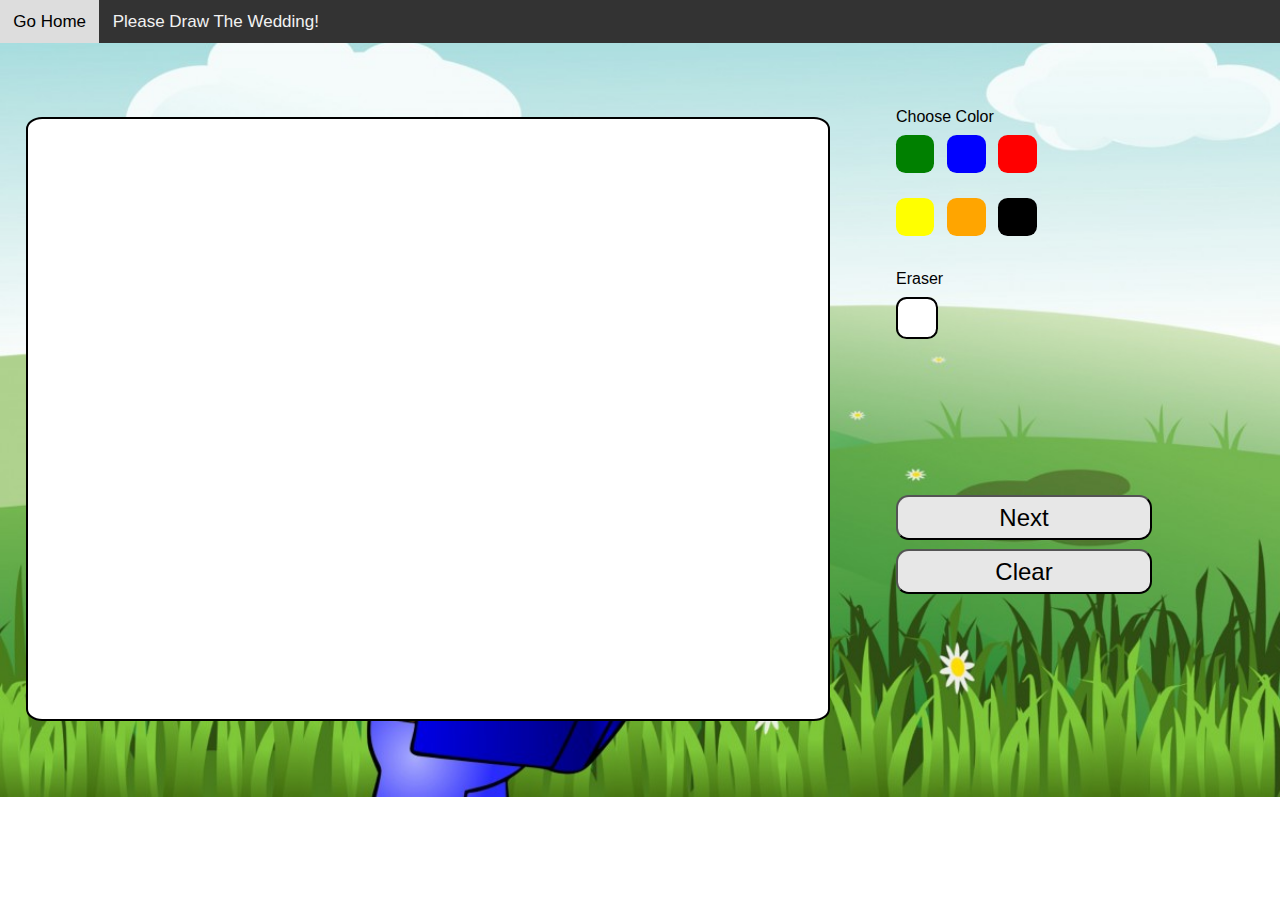
<file: wedding.html>
<html id="doc">
        <head>
          <link rel="stylesheet" href="drawingStyle.css">
          <script src="https://ajax.googleapis.com/ajax/libs/jquery/1.7.2/jquery.min.js" type="text/javascript"></script>
          <script src="java.js" type="text/javascript"></script>
        </head>
        <body onload="init()">
            <nav>
                <div class="topnav">
                    <a id="btns" href="index.html">Go Home</a>
                    <a id="btns" >Please Draw The Wedding!</a>
                </div>
            </nav>
            <div>
                
            </div>
            <canvas id="can" name="can" width="800%" height="600%" style="border-radius:2%;position:absolute;top:13%;left:2%;border:2px solid;background:white;touch-action:none;"></canvas>
                <div style="position:absolute;top:12%;left:70%;">Choose Color</div>
                <div style="border-radius:25%;position:absolute;top:15%;left:70%;width:3vw;height:3vw;background:green;" id="green" onclick="color(this)"></div>
                <div style="border-radius:25%;position:absolute;top:15%;left:74%;width:3vw;height:3vw;background:blue;" id="blue" onclick="color(this)"></div>
                <div style="border-radius:25%;position:absolute;top:15%;left:78%;width:3vw;height:3vw;background:red;" id="red" onclick="color(this)"></div>
                <div style="border-radius:25%;position:absolute;top:22%;left:70%;width:3vw;height:3vw;background:yellow;" id="yellow" onclick="color(this)"></div>
                <div style="border-radius:25%;position:absolute;top:22%;left:74%;width:3vw;height:3vw;background:orange;" id="orange" onclick="color(this)"></div>
                <div style="border-radius:25%;position:absolute;top:22%;left:78%;width:3vw;height:3vw;background:black;" id="black" onclick="color(this)"></div>
                <div style="border-radius:25%;position:absolute;top:30%;left:70%;">Eraser</div>
                <div style="border-radius:25%;position:absolute;top:33%;left:70%;width:3vw;height:3vw;background:white;border:2px solid;" id="white" onclick="color(this)"></div>
            
                <input type="button" value="Next" name="image" class="buttons" id="btn" onclick="save()" style="position:absolute;top:55%;left:70%;">
        
                <input type="button" value="Clear" class="buttons" id="clr"  style="position:absolute;top:61%;left:70%;">
    
        </body>
        <script>
            
            function save(){
                    
                var canvas = document.getElementById("can");
                localStorage.setItem("wedding", canvas.toDataURL());
                window.location.href = "happyend.html";
            }
    
            document.getElementById("clr").addEventListener("click", function() {
            var m = confirm("Want to clear");
            if (m) {
                ctx.clearRect(0, 0, w, h);
                document.getElementById("canvasimg").style.display = "none";
            }
            });
    
            var canvas, ctx, flag = false,
            prevX = 0,
            currX = 0,
            prevY = 0,
            currY = 0,
            dot_flag = false;
    
            var x = "black",
            y = 10;
    
            function init() {
            canvas = document.getElementById('can');
            ctx = canvas.getContext("2d");
            w = canvas.width;
            h = canvas.height;
    
            canvas.addEventListener("mousemove", function (e) {
                findxy('move', e)
            }, false);
            canvas.addEventListener("mousedown", function (e) {
                findxy('down', e)
            }, false);
            canvas.addEventListener("mouseup", function (e) {
                findxy('up', e)
            }, false);
            canvas.addEventListener("mouseout", function (e) {
                findxy('out', e)
            }, false);
            canvas.addEventListener("touchstart", function (e) {
            mousePos = getTouchPos(canvas, e);
            var touch = e.touches[0];
            var mouseEvent = new MouseEvent("mousedown", {
            clientX: touch.clientX,
            clientY: touch.clientY
            });
            canvas.dispatchEvent(mouseEvent);
            }, false);
            canvas.addEventListener("touchend", function (e) {
            var mouseEvent = new MouseEvent("mouseup", {});
            canvas.dispatchEvent(mouseEvent);
            }, false);
            canvas.addEventListener("touchmove", function (e) {
            var touch = e.touches[0];
            var mouseEvent = new MouseEvent("mousemove", {
            clientX: touch.clientX,
            clientY: touch.clientY
            });
            canvas.dispatchEvent(mouseEvent);
            }, false);
            // Prevent scrolling when touching the canvas
            document.body.addEventListener("touchstart", function (e) {
            if (e.target == canvas) {
            e.preventDefault();
            }
            }, false);
            document.body.addEventListener("touchend", function (e) {
            if (e.target == canvas) {
            e.preventDefault();
            }
            }, false);
            document.body.addEventListener("touchmove", function (e) {
            if (e.target == canvas) {
            e.preventDefault();
            }
            }, false);
            }
    
            function color(obj) {
            switch (obj.id) {
                case "green":
                    x = "green";
                    break;
                case "blue":
                    x = "blue";
                    break;
                case "red":
                    x = "red";
                    break;
                case "yellow":
                    x = "yellow";
                    break;
                case "orange":
                    x = "orange";
                    break;
                case "black":
                    x = "black";
                    break;
                case "white":
                    x = "white";
                    break;
            }
            if (x == "white") y = 20;
            else y = 10;
    
            }
    
            function draw() {
    
            ctx.strokeStyle = x;
            ctx.arc(currX, currY, y, 20, Math.PI*2, true);
            ctx.lineWidth = y;
    
    
            // Set the line "cap" style to round, so lines at different angles can join into each other
            ctx.lineCap = "round";
            //ctx.lineJoin = "round";
    
    
            // Draw a filled line
            ctx.beginPath();
    
            // First, move to the old (previous) position
            ctx.moveTo(prevX,prevY);
    
            // Now draw a line to the current touch/pointer position
            ctx.lineTo(currX,currY);
    
            // Set the line thickness and draw the line
            ctx.lineWidth = y;
            ctx.stroke();
    
            ctx.closePath();
    
            // Update the last position to reference the current position
            prevX=currX;
            prevY=currY;
            }
    
    
    
    
    
    
            function findxy(res, e) {
            if (res == 'down') {
                prevX = currX;
                prevY = currY;
                currX = e.clientX - canvas.offsetLeft;
                currY = e.clientY - canvas.offsetTop;
    
                flag = true;
                dot_flag = true;
                if (dot_flag) {
                    ctx.beginPath();
                    ctx.fillStyle = x;
                    ctx.fillRect(currX, currY, 2, 2);
                    ctx.closePath();
                    dot_flag = false;
                }
            }
            if (res == 'up' || res == "out") {
                flag = false;
            }
            if (res == 'move') {
                if (flag) {
                    prevX = currX;
                    prevY = currY;
                    currX = e.clientX - canvas.offsetLeft;
                    currY = e.clientY - canvas.offsetTop;
                    draw();
                }
            }
            }
    
            // Get the position of a touch relative to the canvas
            function getTouchPos(canvasDom, touchEvent) {
            var rect = canvasDom.getBoundingClientRect();
            return {
            x: touchEvent.touches[0].clientX - rect.left,
            y: touchEvent.touches[0].clientY - rect.top
            };
            }
        </script>
        
    <html>
</file>
<file: homestyle.css>
html
{
	background-image: url("kids_wallpaper.png");
	
	background-repeat: no-repeat;
	background-size:100% auto;
	height: 100%;
	width: auto;
	overflow: hidden;
}
/* Nav Bar Style */
nav
{
	text-align: center;
}
body {
  margin: 0;
  font-family: Arial, Helvetica, sans-serif;
}

.topnav {
  overflow: hidden;
  background-color: #333;
}

.topnav a {
  float: left;
  color: #f2f2f2;
  text-align: center;
  padding: 0.9vw 1.04vw;
  text-decoration: none;
  font-size: 17px;
}

.topnav a:hover {
  background-color: #ddd;
  color: black;
}

.topnav a.active {
  background-color: #4CAF50;
  color: white;
}

/* login and sign up style */
#main2
{
	padding-top: 10vw;
	text-align: center;
}
#main3
{
	padding-top: 10vw;
	text-align: center;
}
input
{
	text-align: center;
	width: 30% !important;
	height: 60%;
	padding: 0.5vw;
	margin:0.5vw;
	-webkit-border-radius: 1vw;
	-moz-border-radius: 1vw;
	border-radius: 1vw;
	border: none;
	-moz-box-sizing:content-box;
	-webkit-box-sizing:content-box; 
	box-sizing:border-box;
}
.finshBtn{
	text-align: center;
	width: 27% !important;
	height: 20%;
	font-size: 4em;
	-webkit-border-radius: 1vw;
	-moz-border-radius: 1vw;
	border-radius: 1vw;
	border: none;
	-moz-box-sizing:content-box;
	-webkit-box-sizing:content-box; 
	box-sizing:border-box;
	background-color: 	#ccccff;
}
.finshBtn1{
	text-align: center;
	width: 15% !important;
	height: auto;
	font-size: 2em;
	-webkit-border-radius: 1vw;
	-moz-border-radius: 1vw;
	border-radius: 1vw;
	border: none;
	-moz-box-sizing:content-box;
	-webkit-box-sizing:content-box; 
	box-sizing:border-box;
	background-color: 	#ccccff;
}
.finshBtn:hover{
	border: solid 0.2vw black;
}
#icons{
	text-align: center;
	width: 150vw;
}
.storyChoice{
	width: 20%;
	padding:0;
	float:left;
	padding-top: 5%;
	padding-bottom: 3%;
	background-color: 	#ccccff;
	margin:6.5%;
	margin-top: 4%;
	-webkit-border-radius: 1vw;
	-moz-border-radius: 1vw;
	border-radius: 1vw;
	border: none;
}
a .storyChoice:hover{
	border: solid 0.5vw black;
}
.title{
	font-family: Arial, Helvetica, sans-serif;
}
.storyChoice img{
	width: 35%;
	height: 30%;
}


/* for mobiles */
@media screen and (orientation:potrait) {
    html 
	{
        background-image: url("kids_mob_wallpaper.png");
		background-size: cover;
		height: 100%;
		width: auto;
		overflow: scroll;
    }
	h1{ font-size: 8vw;}
	h3{ font-size: 4vw;}
	nav
	{
		text-align: center;
	}
	body {
	  margin: 0;
	  font-family: Arial, Helvetica, sans-serif;
	}

	.topnav {
	  overflow: hidden;
	  background-color: #333;
	  width:100%;
	  height:auto;
	}
	#btns
	{
		padding-top: 5vw;
	    padding-bottom: 5vw;
		margin-right: 1vw;
		font-size:8vw;
	}
	.topnav, a {
	  float: left;
	  color: #f2f2f2;
	  text-align: center;
	  
	  
	}

	.topnav a:hover {
	  background-color: #ddd;
	  color: black;
	  
	}

	.topnav a.active {
	  background-color: #4CAF50;
	  color: white;
	  
	}
	/* login and sign up style */
	#main2
	{
		padding-top: 40vw;
		width: 100%;
		text-align: center;
	}
	#main3
	{
		padding-top: 40vw;
		width: 100%;
		text-align: center;
	}
	#login
	{
		padding: 0;
		width: 80vw;
		background-color: #a3a3a3;
		display: inline-block;
		-webkit-border-radius: 6vw;
		-moz-border-radius: 6vw;
		border-radius: 6vw;
		
	}
	input
	{
		width: 30% !important;
		font-size: 4vw;
		padding: 4vw;
		margin: 4vw;
		-webkit-border-radius: 6vw;
		-moz-border-radius: 6vw;
		border-radius: 6vw;
		border: none;
		-moz-box-sizing:content-box;
		-webkit-box-sizing:content-box; 
		box-sizing:border-box;

	}
	#cancelBtn
	{
		text-align: center;
		padding: 4vw;
		margin: 4vw;
		-webkit-border-radius: 6vw;
		-moz-border-radius: 6vw;
		border-radius: 6vw;
		border: none;
		-moz-box-sizing:content-box;
		-webkit-box-sizing:content-box; 
		box-sizing:border-box;
	}
	#submitBtn
	{
		background-image: linear-gradient(to right, #ff1ce4, #00d4ff);
		color: white;
	}
}
</file>
<file: drawingStyle.css>
#center
{
	text-align: center;
}
html
{
	background-image: url("kids_wallpaper.png");
	
	background-repeat: no-repeat;
	background-size:100% auto;
	height: 100%;
	width: auto;
	overflow: hidden;
}
/* Nav Bar Style */
nav
{
	text-align: center;
}
body {
  margin: 0;
  font-family: Arial, Helvetica, sans-serif;
}

.topnav {
  overflow: hidden;
  background-color: #333;
}

.topnav a {
  float: left;
  color: #f2f2f2;
  text-align: center;
  padding: 0.9vw 1.04vw;
  text-decoration: none;
  font-size: 17px;
}

.topnav a:hover {
  background-color: #ddd;
  color: black;
}

.topnav a.active {
  background-color: #4CAF50;
  color: white;
}
#title{
	color: #f2f2f2;
	font-size: 17px;
}
.buttons{
	width: 20% !important;
	height: 5%;
	font-size: 1.5em;
	background-color: #e7e7e7; 
	color: black;
	border-radius: 1vw;
}
@media screen and (orientation:portrait) {
    html 
	{
        background-image: url("kids_mob_wallpaper.png");
		background-size: cover;
		height: 100%;
		width: auto;
		overflow: scroll;
    }
	h1{ font-size: 8vw;}
	h3{ font-size: 4vw;}
	nav
	{
		text-align: center;
	}
	body {
	  margin: 0;
	  font-family: Arial, Helvetica, sans-serif;
	}

	.topnav {
	  overflow: hidden;
	  background-color: #333;
	  width:100%;
	  height:auto;
	}
	#btns
	{
		padding-top: 5vw;
	  padding-bottom: 5vw;
		padding-right: 0vw;
		margin-right: 7vw;
		margin-left: 4vw;
		font-size:6vw;
	}
	.topnav, a {
	  float: left;
	  color: #f2f2f2;
	  text-align: center;
	}

	.topnav a:hover {
	  background-color: #ddd;
	  color: black;
	  
	}

	.topnav a.active {
	  background-color: #4CAF50;
	  color: white;
	  
	}
}
</file>
